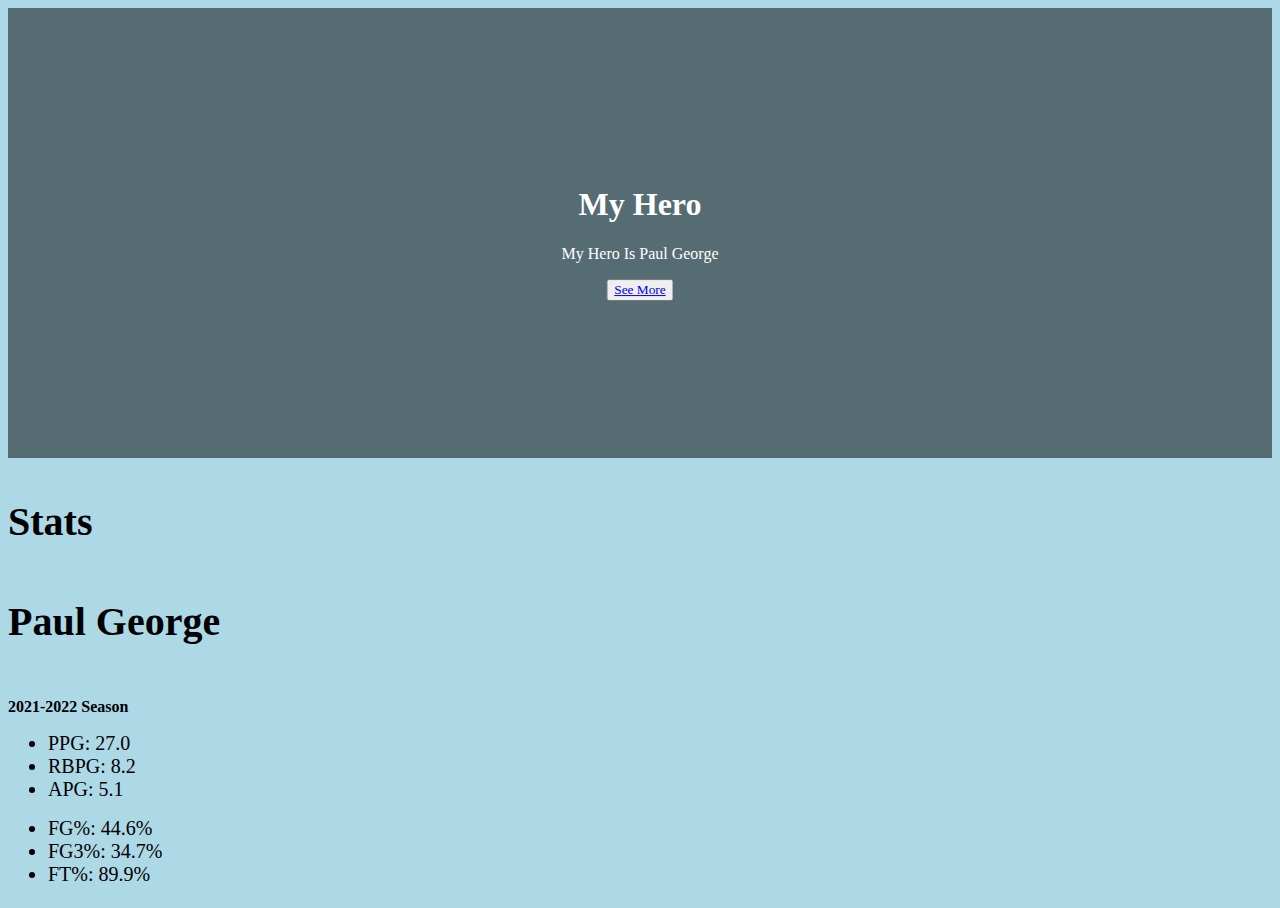
<file: index.html>
<!DOCTYPE html>
<html lang="en">
  <head>
    <link href="https://cdn.jsdelivr.net/npm/bootstrap@5.0.2/dist/css/bootstrap.min.css" rel="stylesheet" integrity="sha384-EVSTQN3/azprG1Anm3QDgpJLIm9Nao0Yz1ztcQTwFspd3yD65VohhpuuCOmLASjC" crossorigin="anonymous">
    <link rel="stylesheet" type="text/css" href="style.css">
    <title>My Hero!</title>
  </head>
    <body>
      <div class="hero-image">
        <div class="hero-text">
          <h1>My Hero</h1>
          <p>My Hero Is Paul George</p>
          <button> <a href="george.html">See More</a></button>
        </div>
      </div>
      <div class="container mt-5">
    <div class="row">
      <div class="col">
        <h3 class="mb-3">Stats</h3>
        <!-- Stats -->
        <div class="card mb-3">
          <div class="card-body">
            <div class="mx-3">
              <h4>Paul George</h4>
              <div><strong>2021-2022 Season</strong></div>
            </div>
            <ul class="list-group list-group-flush mt-2">
              <li class="list-group-item">PPG: 27.0</li>
              <li class="list-group-item">RBPG: 8.2</li>
              <li class="list-group-item">APG: 5.1</li>
            </ul>
          </div>
        </div>
        <!-- Job #2 -->
        <div class="card mb-3">
          <div class="card-body">
            <ul class="list-group list-group-flush mt-2">
              <li class="list-group-item">FG%: 44.6%</li>
              <li class="list-group-item">FG3%: 34.7%</li>
              <li class="list-group-item">FT%: 89.9%</li>
            </ul>
          </div>
        </div>
      </div>

      <center>
    </body>
</html>
</file>
<file: style.css>
body {
background-color: lightblue;
font-family: Times, Times New Roman, serif;
}
h2{
font-size: 100px;
margin-bottom: 10px;
}
img{
margin-top: 10px;
margin-bottom: 30px;
}
li{
font-size: 20px;
font-family: Times, Times New Roman, serif;
}
h4{
font-size: 40px;
font-family: Times, Times New Roman, serif;
}
h3{
font-size: 40px;
font-family: Times, Times New Roman, serif;
}
h1{
font-family: Times, Times New Roman, serif;
}
p{
font-family: Times, Times New Roman, serif;
margin-left: 5px;
margin-right: 5px;
}
button{
font-family: Times, Times New Roman, serif;
}

body, html {
    height: 100%;
}


.hero-image {
  background-image: linear-gradient(rgba(0, 0, 0, 0.5), rgba(0, 0, 0, 0.5)), url("https://i.imgur.com/ifQ9dP2.jpg");
  height: 50%;
  background-position: center;
  background-repeat: no-repeat;
  background-size: cover;
  position: relative;
}

.hero-text {
  text-align: center;
  position: absolute;
  top: 50%;
  left: 50%;
  transform: translate(-50%, -50%);
  color: white;
}
</file>
